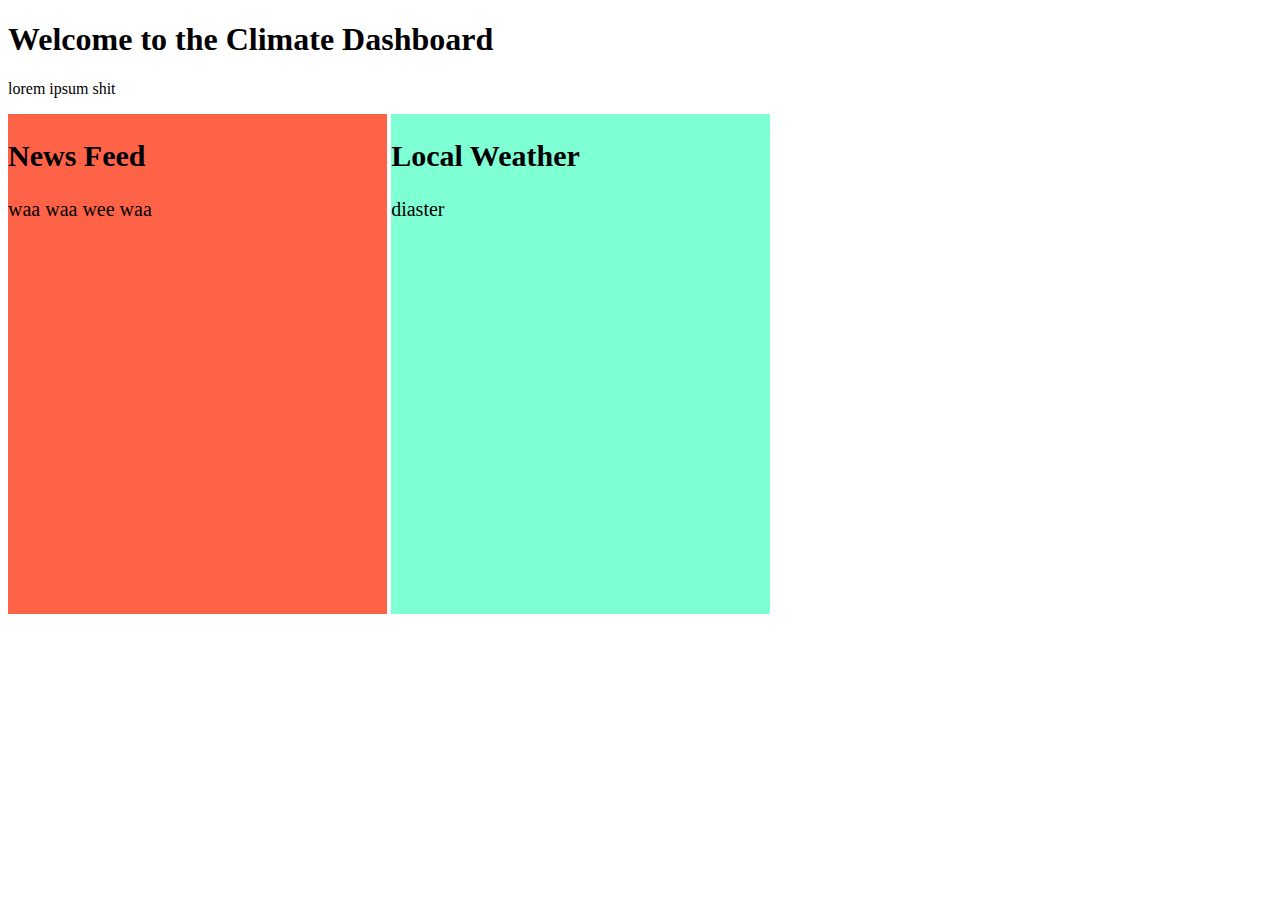
<file: frontend/index.html>
<!DOCTYPE html>
<html>
    <head>
        <title>Home Page</title>
        <link rel="stylesheet" href="assets\css\landingPage.css">
    </head>
    <header>
        
    </header>
    <body>
        <h1> Welcome to the Climate Dashboard </h1>
        <p>lorem ipsum shit</p>
        <div class="container" id="newsFeed">
             <h2>News Feed</h2>
             <p>waa waa wee waa</p>
        </div>
        <div class="container" id="localWeather">
            <h2>Local Weather</h2>
            <p>diaster</p>
        </div>

        
        
    </body>
    <footer>

    </footer>
</html>
</file>
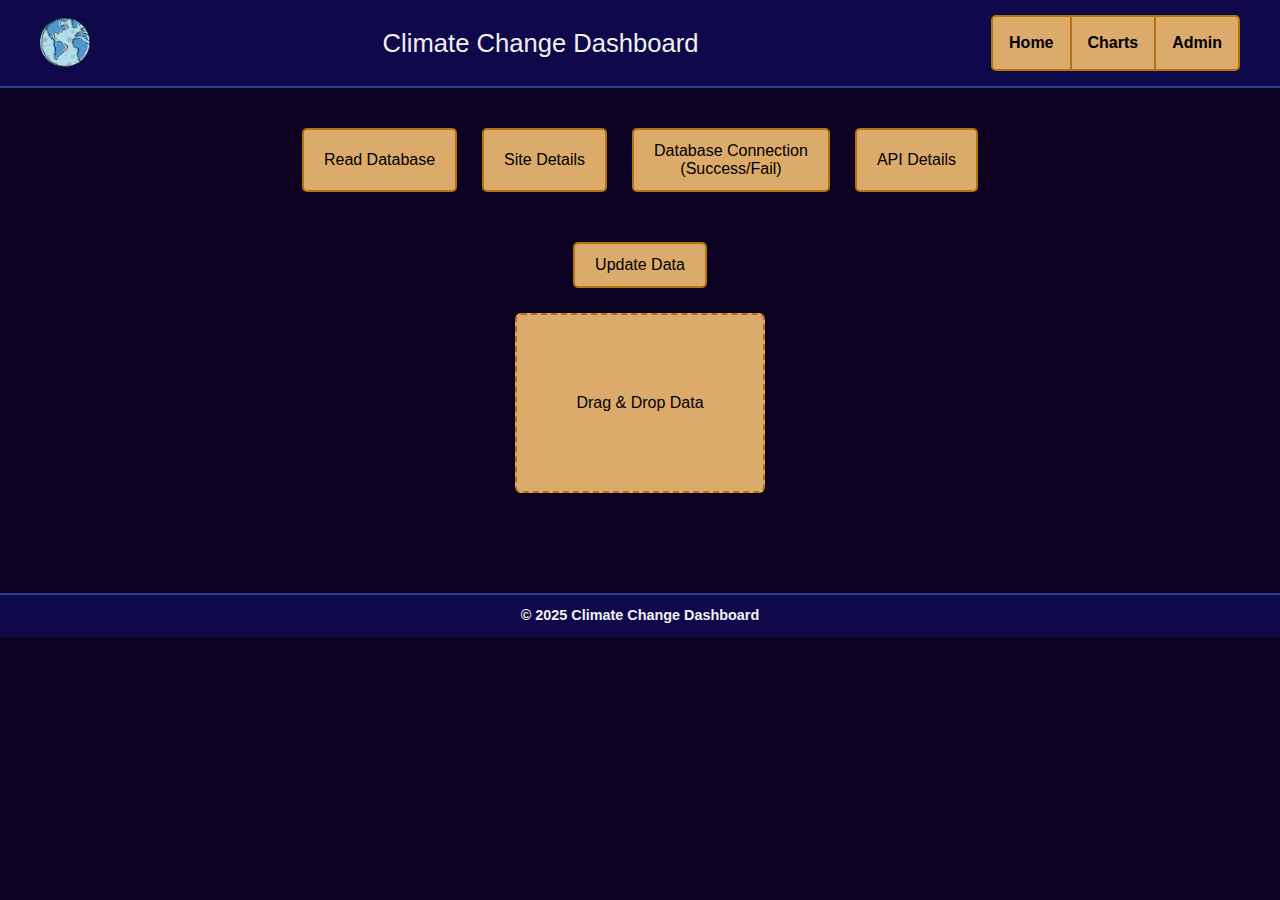
<file: frontend/adminPanel.html>
<!DOCTYPE html>
<!-- Administrative placeholder page for future control-panel tools -->
<html lang="en">
	<head>
		<meta charset="UTF-8">
		<meta name="viewport" content="width=device-width, initial-scale=1.0"/>
		<title>Climate Dashboard Admin Panel</title>
		<link rel="stylesheet" href="assets\css\index.css">
	</head>
	<body>
		<!-- Shared header bar for consistency with public pages -->
		<header>
			<div class="header">
				<img src="assets\img\logo.png" alt="logo" class="logo" style="width:50px;height:50px;"/>
				<a class="title">Climate Change Dashboard</a>
				<div class="navbar">
					<ul>
						<li><a class="active" href="/frontend/index.html">Home</a></li>
						<li><a href="/frontend/chartmodel.html">Charts</a></li>
						<li><a href="/frontend/adminPanel.html">Admin</a></li>
					</ul>
				</div>
			</div> 
		</header>

		<main>
			<!-- Button pad reserved for admin actions -->
			<div class="buttons"> <!-- Add functionality later-->
				<button>Read Database</button>
				<button>Site Details</button>
				<button>Database Connection<br>(Success/Fail)<!-- Change it later--></button>
				<button>API Details</button>
			</div>

			<!-- File/drop interaction for uploading new datasets -->
			<div class="update-section"> <!-- No js, add it later-->
				<button class="update-btn">Update Data</button>
			<div class="upload-box">
			<p>Drag & Drop Data</p>
		</div>
			</div>
		</main>

		<!-- Simple footer brand mark -->
		<footer class="footer">
			<h1>© 2025 Climate Change Dashboard</h1>
		</footer>
	</body>
</html>
</file>
